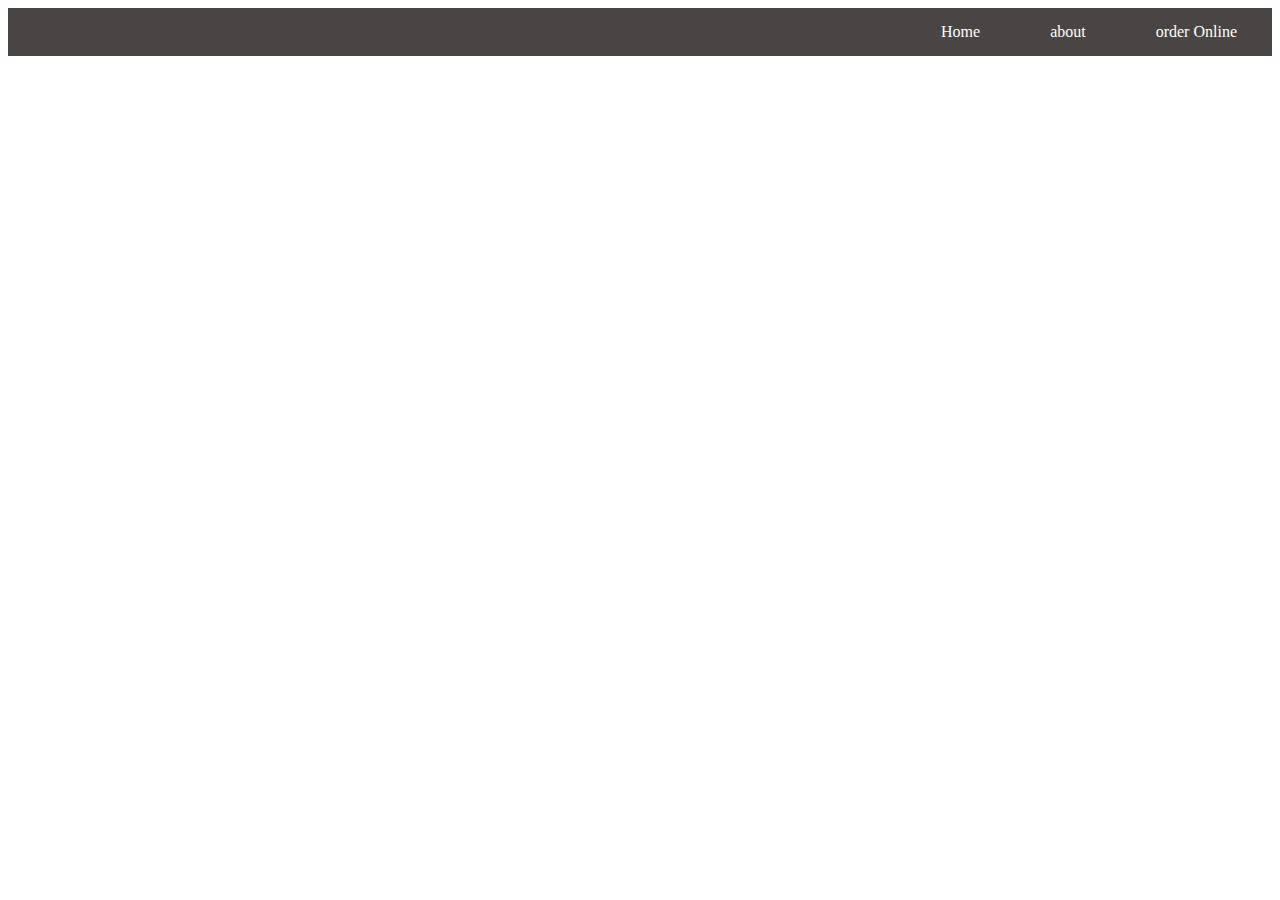
<file: nav bar/index.html>
<!DOCTYPE html>
<html lang="en">
<head>
    <meta charset="UTF-8">
    <meta name="viewport" content="width=device-width, initial-scale=1.0">
    <title>Document</title>
    <link rel="stylesheet" href="style.css">
</head>
<body>

   <div class="navbar">
    <ul>
      <li><a href="">Home </a></li>
      <li><a href="">about</a></li>
      <li><a href="">order Online</a></li>
    </ul>
   </div>
</body>
</html>
</file>
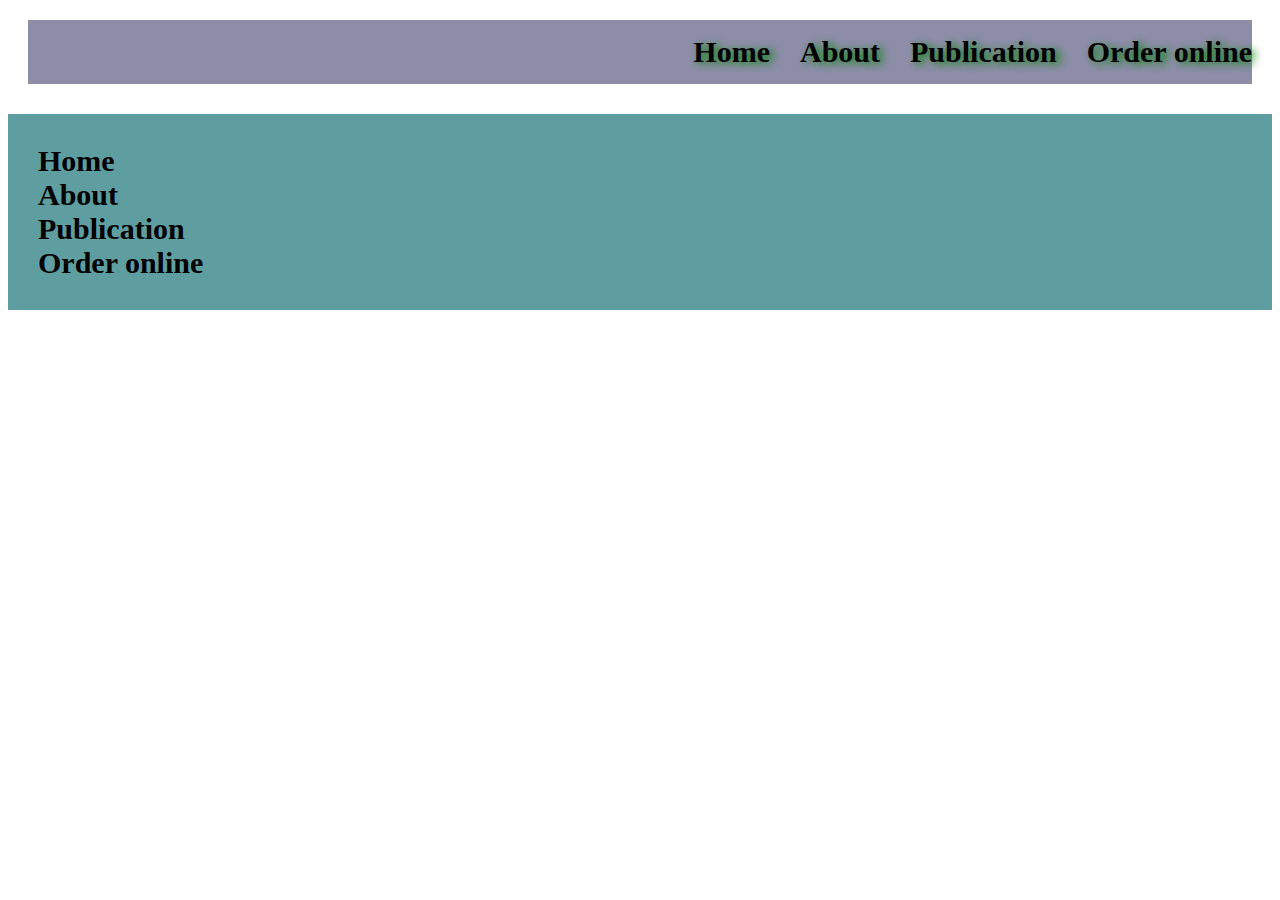
<file: new nav bar/index.html>
<!DOCTYPE html>
<html lang="en">
<head>
    <meta charset="UTF-8">
    <meta name="viewport" content="width=device-width, initial-scale=1.0">
    <title>Document</title>
    <link rel="stylesheet" href="style.css">
</head>
<body>
    
<div class="nav">
    <a href="">Home</a>
    <a href="">About</a>
    <a href="">Publication</a>
    <a href="">Order online</a>
</div>


<aside>

    <div class="aside">
        <ul>
            <li><a href="">Home</a></li>
            <li><a href="">About</a></li>
            <li><a href="">Publication</a></li>
            <li><a href="">Order online</a></li>

        </ul>
    </div>
</aside>


</body>
</html>
</file>
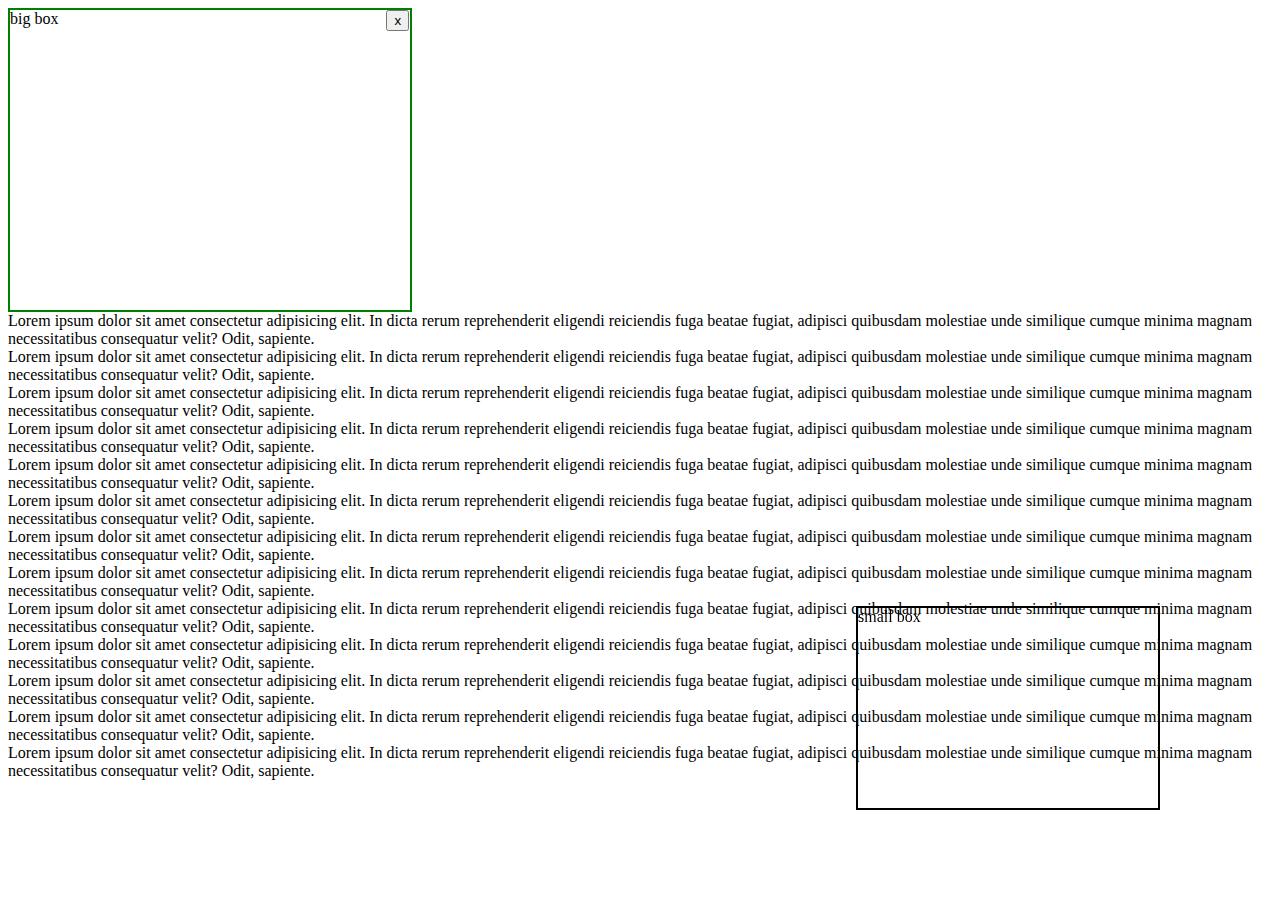
<file: nav bar/box/index.html>
<!DOCTYPE html>
<html lang="en">
<head>
    <meta charset="UTF-8">
    <meta name="viewport" content="width=, initial-scale=1.0">
    <title>Document</title>
    <link rel="stylesheet" href="style.css">
</head>
<body>
    <div class="box-big">
        big box
        <button>x</button>
        <div class="box-small">
            small box 
        </div>
        
    </div>
    <section>Lorem ipsum dolor sit amet consectetur adipisicing elit. In dicta rerum reprehenderit eligendi reiciendis fuga beatae fugiat, adipisci quibusdam molestiae unde similique cumque minima magnam necessitatibus consequatur velit? Odit, sapiente.</section>
    <section>Lorem ipsum dolor sit amet consectetur adipisicing elit. In dicta rerum reprehenderit eligendi reiciendis fuga beatae fugiat, adipisci quibusdam molestiae unde similique cumque minima magnam necessitatibus consequatur velit? Odit, sapiente.</section>
    <section>Lorem ipsum dolor sit amet consectetur adipisicing elit. In dicta rerum reprehenderit eligendi reiciendis fuga beatae fugiat, adipisci quibusdam molestiae unde similique cumque minima magnam necessitatibus consequatur velit? Odit, sapiente.</section>
    <section>Lorem ipsum dolor sit amet consectetur adipisicing elit. In dicta rerum reprehenderit eligendi reiciendis fuga beatae fugiat, adipisci quibusdam molestiae unde similique cumque minima magnam necessitatibus consequatur velit? Odit, sapiente.</section>
    <section>Lorem ipsum dolor sit amet consectetur adipisicing elit. In dicta rerum reprehenderit eligendi reiciendis fuga beatae fugiat, adipisci quibusdam molestiae unde similique cumque minima magnam necessitatibus consequatur velit? Odit, sapiente.</section>
    <section>Lorem ipsum dolor sit amet consectetur adipisicing elit. In dicta rerum reprehenderit eligendi reiciendis fuga beatae fugiat, adipisci quibusdam molestiae unde similique cumque minima magnam necessitatibus consequatur velit? Odit, sapiente.</section>
    <section>Lorem ipsum dolor sit amet consectetur adipisicing elit. In dicta rerum reprehenderit eligendi reiciendis fuga beatae fugiat, adipisci quibusdam molestiae unde similique cumque minima magnam necessitatibus consequatur velit? Odit, sapiente.</section>
    <section>Lorem ipsum dolor sit amet consectetur adipisicing elit. In dicta rerum reprehenderit eligendi reiciendis fuga beatae fugiat, adipisci quibusdam molestiae unde similique cumque minima magnam necessitatibus consequatur velit? Odit, sapiente.</section>
    <section>Lorem ipsum dolor sit amet consectetur adipisicing elit. In dicta rerum reprehenderit eligendi reiciendis fuga beatae fugiat, adipisci quibusdam molestiae unde similique cumque minima magnam necessitatibus consequatur velit? Odit, sapiente.</section>
    <section>Lorem ipsum dolor sit amet consectetur adipisicing elit. In dicta rerum reprehenderit eligendi reiciendis fuga beatae fugiat, adipisci quibusdam molestiae unde similique cumque minima magnam necessitatibus consequatur velit? Odit, sapiente.</section>
    <section>Lorem ipsum dolor sit amet consectetur adipisicing elit. In dicta rerum reprehenderit eligendi reiciendis fuga beatae fugiat, adipisci quibusdam molestiae unde similique cumque minima magnam necessitatibus consequatur velit? Odit, sapiente.</section>
    <section>Lorem ipsum dolor sit amet consectetur adipisicing elit. In dicta rerum reprehenderit eligendi reiciendis fuga beatae fugiat, adipisci quibusdam molestiae unde similique cumque minima magnam necessitatibus consequatur velit? Odit, sapiente.</section>
    <section>Lorem ipsum dolor sit amet consectetur adipisicing elit. In dicta rerum reprehenderit eligendi reiciendis fuga beatae fugiat, adipisci quibusdam molestiae unde similique cumque minima magnam necessitatibus consequatur velit? Odit, sapiente.</section>
</body>
</html>
</file>
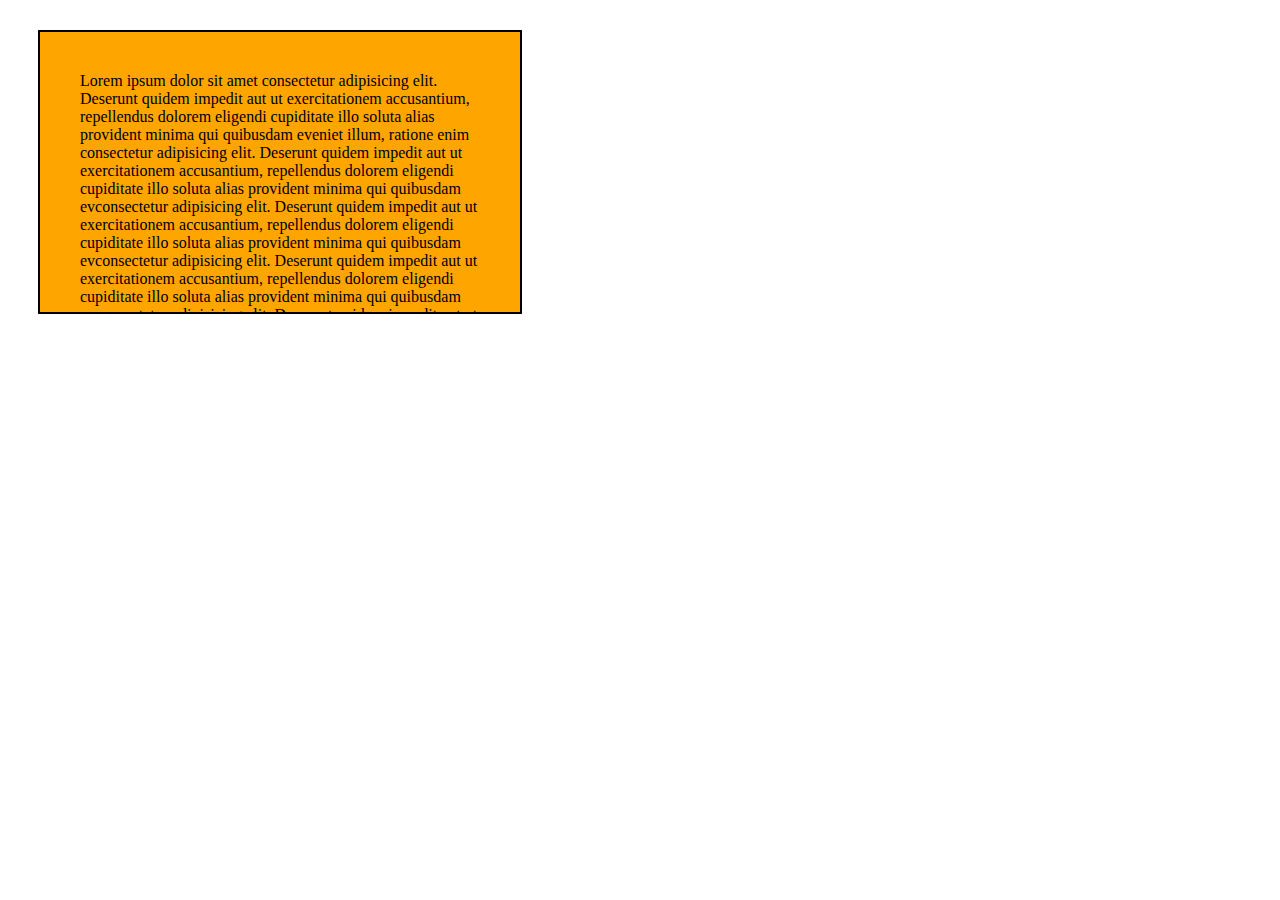
<file: new nav bar/grid/project/index.html>
<!DOCTYPE html>
<html lang="en">
<head>
    <meta charset="UTF-8">
    <meta name="viewport" content="width=, initial-scale=1.0">
    <title>Document</title>
    <link rel="stylesheet" href="style.css">
</head>
<body>
    <!-- <div class="box">
        <div class="box-1"></div>
    </div>
     -->

     <div class="para">Lorem ipsum dolor sit amet consectetur adipisicing elit. Deserunt quidem impedit aut ut exercitationem accusantium, repellendus dolorem eligendi cupiditate illo soluta alias provident minima qui quibusdam eveniet illum, ratione enim
        consectetur adipisicing elit. Deserunt quidem impedit aut ut exercitationem accusantium, repellendus dolorem eligendi cupiditate illo soluta alias provident minima qui quibusdam evconsectetur adipisicing elit. Deserunt quidem impedit aut ut exercitationem accusantium, repellendus dolorem eligendi cupiditate illo soluta alias provident minima qui quibusdam evconsectetur adipisicing elit. Deserunt quidem impedit aut ut exercitationem accusantium, repellendus dolorem eligendi cupiditate illo soluta alias provident minima qui quibusdam evconsectetur adipisicing elit. Deserunt quidem impedit aut ut exercitationem accusantium, repellendus dolorem eligendi cupiditate illo soluta alias provident minima qui quibusdam evconsectetur adipisicing elit. Deserunt quidem impedit aut ut exercitationem accusantium, repellendus dolorem eligendi cupiditate illo soluta alias provident minima qui quibusdam evconsectetur adipisicing elit. Deserunt quidem impedit aut ut exercitationem accusantium, repellendus dolorem eligendi cupiditate illo soluta alias provident minima qui quibusdam evconsectetur adipisicing elit. Deserunt quidem impedit aut ut exercitationem accusantium, repellendus dolorem eligendi cupiditate illo soluta alias provident minima qui quibusdam ev.</div>
  
</body>
</html>
</file>
<file: nav bar/style.css>
.navbar ul {
    
    list-style: none;
    background-color: rgb(73, 69, 69);
    padding: 0;
    margin: 0;
    display: flex;
    justify-content: end;
    

}

.navbar a {
    color: white;
    text-decoration: none;
    padding: 15px;
    display: block;
    text-align: center;
    margin: 0 20px;
}
 
.navbar a:hover{
    background-color: rgb(114, 18, 18);
    text-decoration: underline;
}
</file>
<file: new nav bar/style.css>
.nav{
    display: flex;
    justify-content: end;
    gap: 30px;
    margin: 20px;
   background-color: rgb(141, 141, 168);
   height: 4rem;
   align-items: center;
}

.nav a{
    color: black;
    font-size: 30px;
    text-decoration: none;
    font-weight: bolder;
    text-shadow: 4px 2px 8px green;
}

.nav a:hover{
    text-decoration: underline yellow;
}




aside .aside ul{
    
    font-size: 30px;
    list-style-type: none;
    background-color: cadetblue;
    padding: 30px;
    font-weight: bolder;
    
    
    
    
    
}
aside .aside ul a{
     text-decoration: none;
     background-color: cadetblue;
     gap: 49px;
     color: black;
}

aside .aside ul a:hover{
    text-decoration: underline white;
    background-color: hotpink;

}
</file>
<file: nav bar/box/style.css>
.box-big{
   width: 400px;
   height:300px ;
   border: 2px solid green;
   position: relative;
}

.box-small{
    width: 300px;
    height: 200px;
    border: 2px solid;
    margin: 40px;
    position: fixed;
    right: 80px ;
    bottom: 50px;
    background-color: rgba(rgb(0, 0, o), green, blue, alpha);


}
button{
    position: absolute;
    right: 0.9px;
}
</file>
<file: new nav bar/grid/project/style.css>
/* .box{
    background-color: orange;
    /* width: 100%; */
    /* height: 600px; */
/* }
.box-1{
    background-color: red;
    width: 50px    ;
    height: 100px;
} */ 

.para{
    background-color: orange;
    width:400px ;
    height: 100px;
    min-width: 200px;
    min-height: 200px;
    overflow-y: scroll;
    border: 2px solid black;
    margin: 30px;
    padding: 40px;
}
</file>
